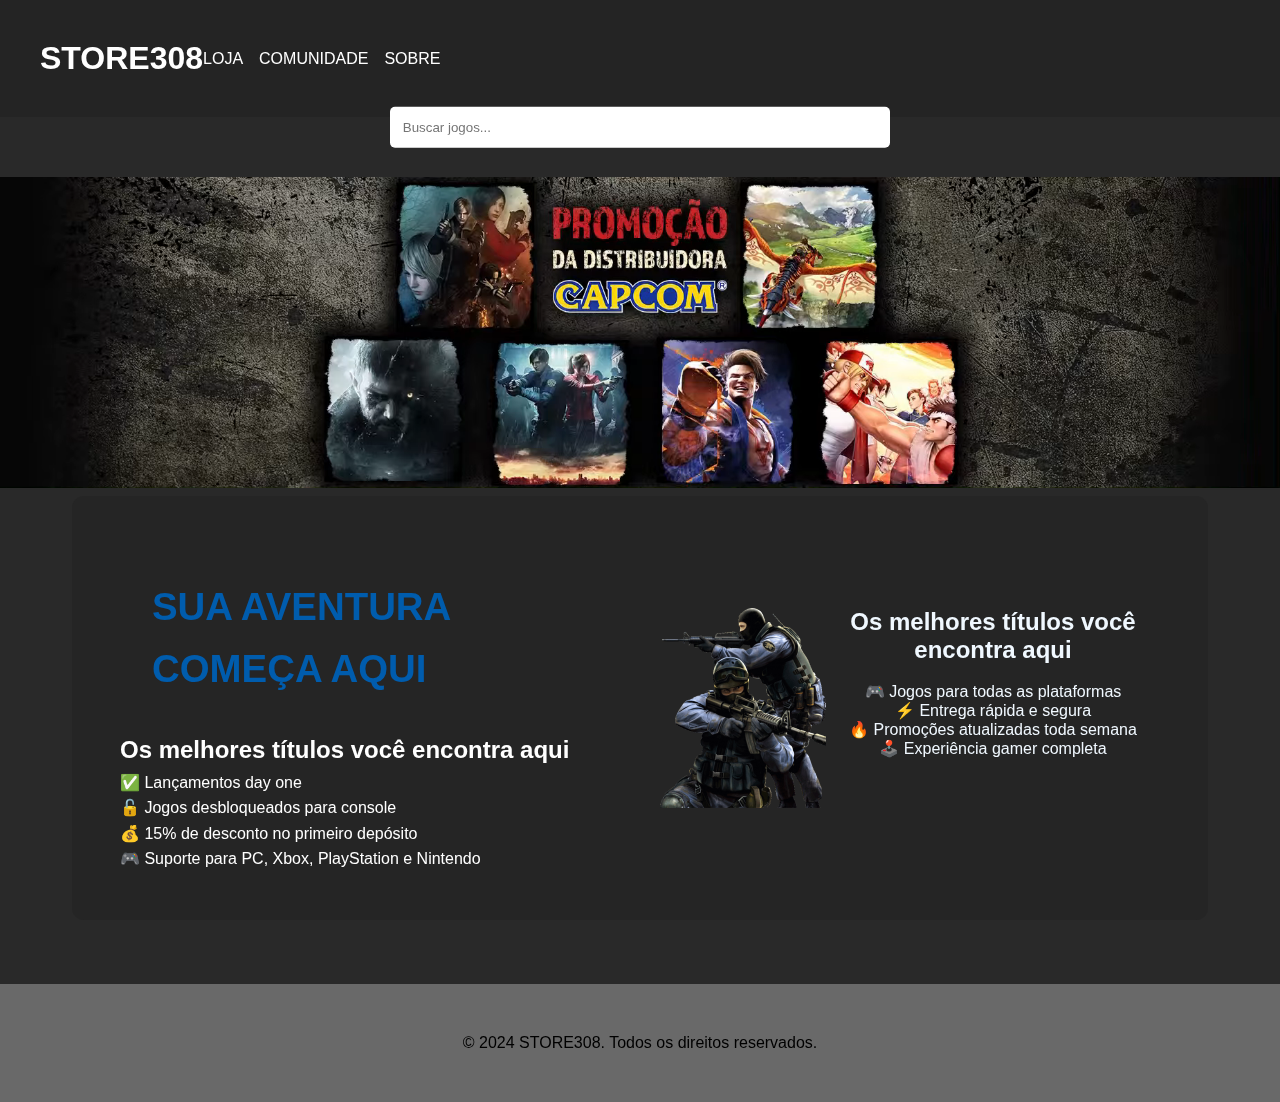
<file: index.html>
<!DOCTYPE html>
<html lang="pt-br">
<head>
    <meta charset="UTF-8">
    <meta name="viewport" content="width=device-width, initial-scale=1.0">
    <title>Tela de inicio</title>
    <link rel="stylesheet" href="style2.css">
</head>

<body>
    <header>
    <h1>STORE308</h1>
    <nav>
        <a href="">LOJA</a>
        <a href="">COMUNIDADE</a>
        <div class="sobre">
        <a href="#">SOBRE</a>

        <div class="balao">
        <h2>Entre em mundos épicos, desafie seus limites e viva aventuras que só a STORE308 pode oferecer.</h2><br>
        <p>
        A STORE308 é mais do que uma loja de jogos; é um portal para universos incríveis, onde cada clique é o início de uma nova jornada. Com uma vasta seleção de títulos, desde os clássicos atemporais até os lançamentos mais recentes, a STORE308 é o destino definitivo para os amantes de jogos. Explore mundos épicos, desafie seus limites e viva aventuras que só a STORE308 pode oferecer. Seja você um jogador casual ou um entusiasta hardcore
        </p>
        </div>
</div>
     </nav>
</header>

    <input type="text" placeholder="Buscar jogos..." class="search-bar">

    <video src="webm_page_bg_brazilian.webm" autoplay muted loop></video>

    
    
   <main>
    <section class="sobre-loja">

        
        <div class="coluna-texto">

        <div class="aven">
        <h1>SUA AVENTURA COMEÇA AQUI</h1>
        </div>

        <h2>Os melhores títulos você encontra aqui</h2>

        <ul>
        <li>✅ Lançamentos day one</li>
        <li>🔓 Jogos desbloqueados para console</li>
        <li>💰 15% de desconto no primeiro depósito</li>
        <li>🎮 Suporte para PC, Xbox, PlayStation e Nintendo</li>
        </ul>

        </div>

        
        <div class="coluna-imagem">
      <img src="counter_strike_PNG87.png" alt="">
      <div class="lista2">

        <strong><h2>Os melhores títulos você encontra aqui</h2></strong><br>

        <ul>
        <li>🎮 Jogos para todas as plataformas</li>
        <li>⚡ Entrega rápida e segura</li>
        <li>🔥 Promoções atualizadas toda semana</li>
        <li>🕹️ Experiência gamer completa</li>
      </ul>
      </div>
      
    </div>

    </section>
</main>

    <footer>
        <p>© 2024 STORE308. Todos os direitos reservados.</p>
    </footer>
     

    
        
</body>
</html>
</file>
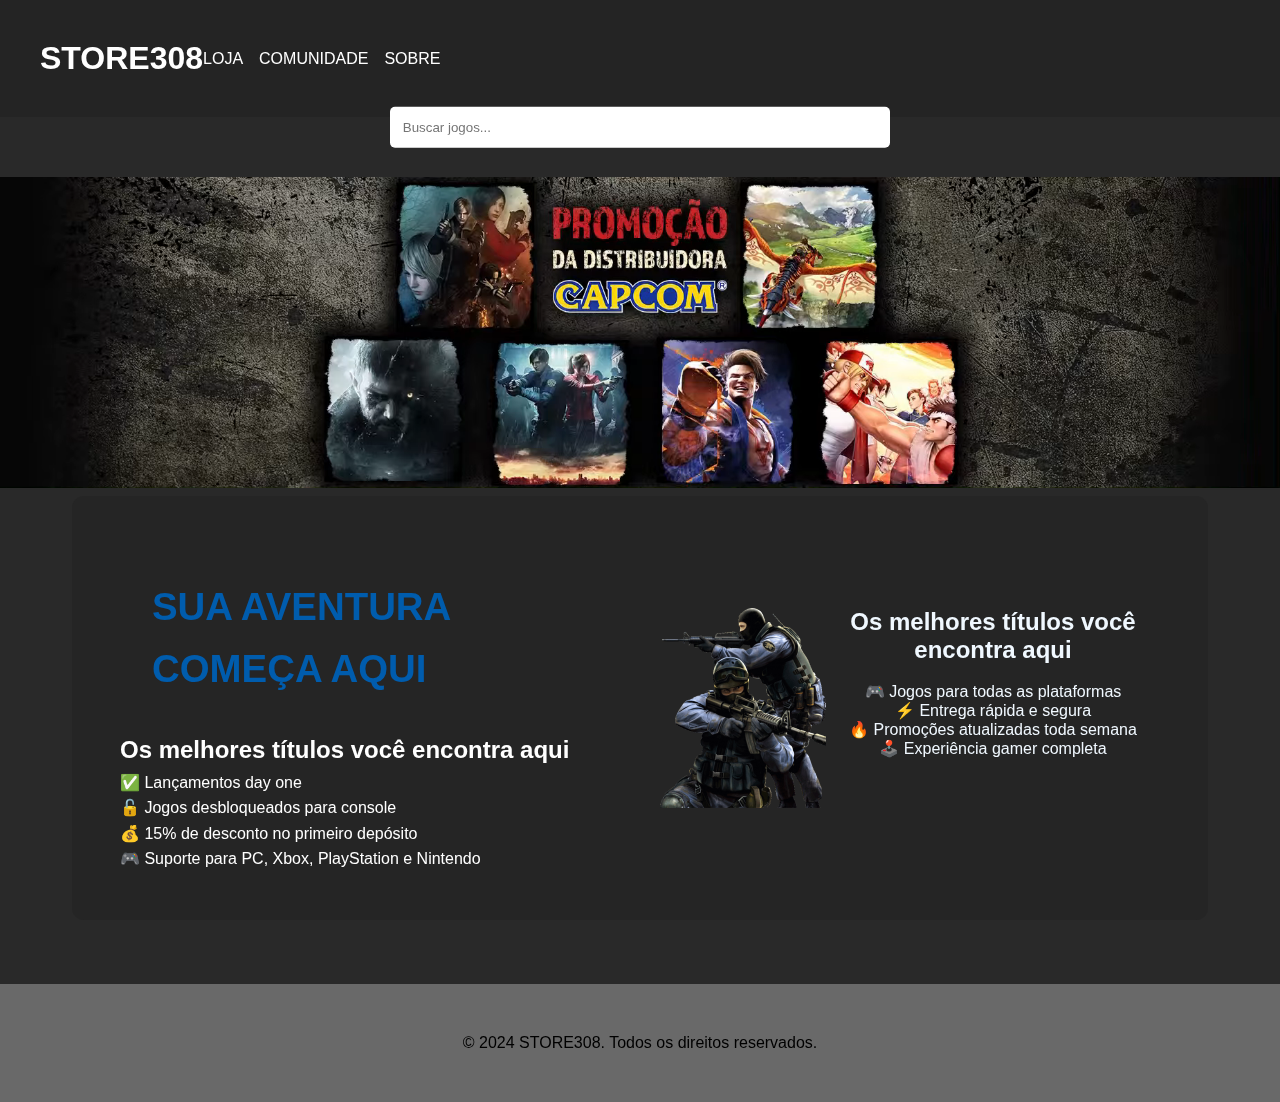
<file: inicio.html>
<!DOCTYPE html>
<html lang="pt-br">
<head>
    <meta charset="UTF-8">
    <meta name="viewport" content="width=device-width, initial-scale=1.0">
    <title>Tela de inicio</title>
    <link rel="stylesheet" href="style2.css">
</head>

<body>
    <header>
    <h1>STORE308</h1>
    <nav>
        <a href="">LOJA</a>
        <a href="">COMUNIDADE</a>
        <div class="sobre">
        <a href="#">SOBRE</a>

        <div class="balao">
        <h2>Entre em mundos épicos, desafie seus limites e viva aventuras que só a STORE308 pode oferecer.</h2><br>
        <p>
        A STORE308 é mais do que uma loja de jogos; é um portal para universos incríveis, onde cada clique é o início de uma nova jornada. Com uma vasta seleção de títulos, desde os clássicos atemporais até os lançamentos mais recentes, a STORE308 é o destino definitivo para os amantes de jogos. Explore mundos épicos, desafie seus limites e viva aventuras que só a STORE308 pode oferecer. Seja você um jogador casual ou um entusiasta hardcore
        </p>
        </div>
</div>
     </nav>
</header>

    <input type="text" placeholder="Buscar jogos..." class="search-bar">

    <video src="webm_page_bg_brazilian.webm" autoplay muted loop></video>

    
    
   <main>
    <section class="sobre-loja">

        
        <div class="coluna-texto">

        <div class="aven">
        <h1>SUA AVENTURA COMEÇA AQUI</h1>
        </div>

        <h2>Os melhores títulos você encontra aqui</h2>

        <ul>
        <li>✅ Lançamentos day one</li>
        <li>🔓 Jogos desbloqueados para console</li>
        <li>💰 15% de desconto no primeiro depósito</li>
        <li>🎮 Suporte para PC, Xbox, PlayStation e Nintendo</li>
        </ul>

        </div>

        
        <div class="coluna-imagem">
      <img src="counter_strike_PNG87.png" alt="">
      <div class="lista2">

        <strong><h2>Os melhores títulos você encontra aqui</h2></strong><br>

        <ul>
        <li>🎮 Jogos para todas as plataformas</li>
        <li>⚡ Entrega rápida e segura</li>
        <li>🔥 Promoções atualizadas toda semana</li>
        <li>🕹️ Experiência gamer completa</li>
      </ul>
      </div>
      
    </div>

    </section>
</main>

    <footer>
        <p>© 2024 STORE308. Todos os direitos reservados.</p>
    </footer>
     

    
        
</body>
</html>
</file>
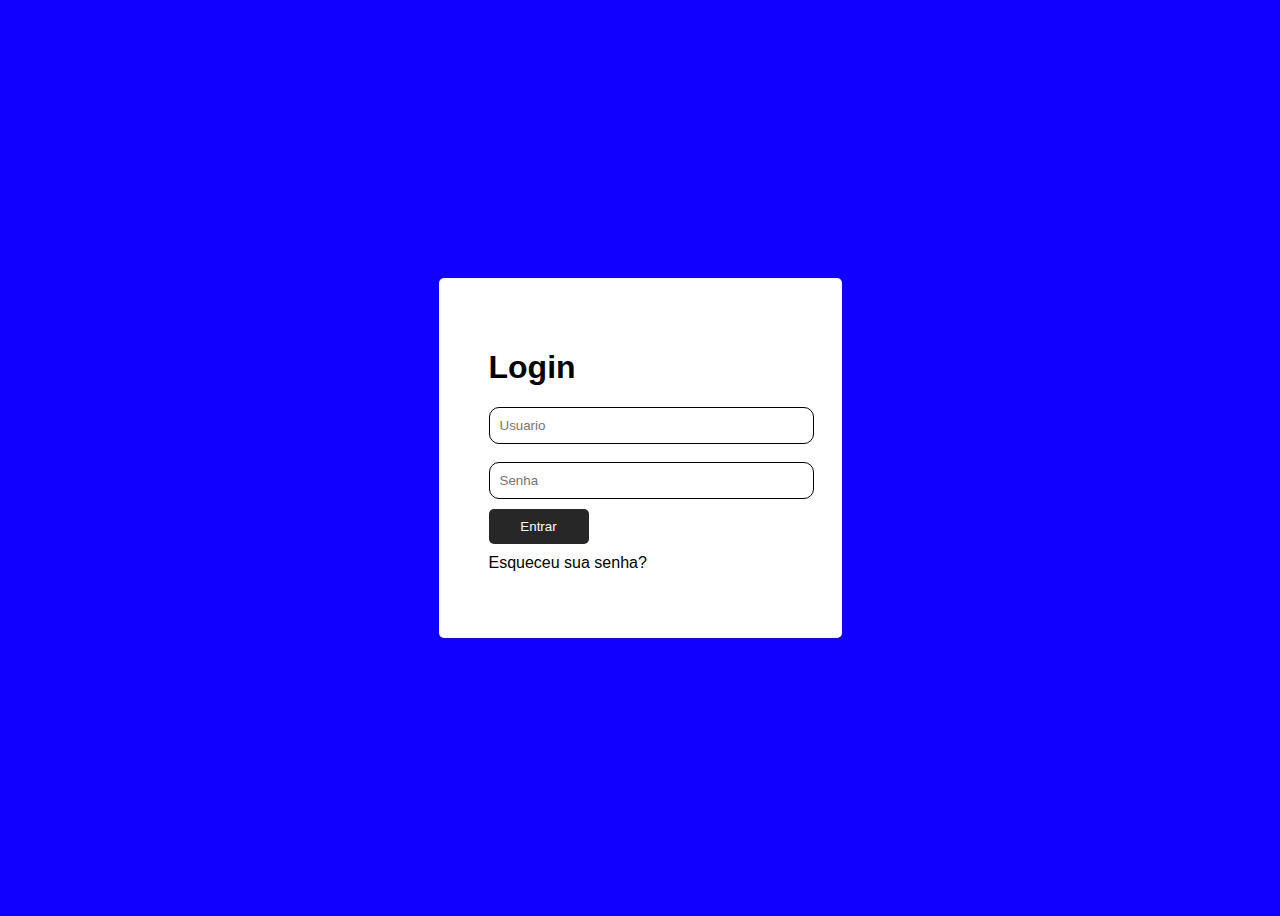
<file: login.html>
<!DOCTYPE html>
<html lang="pt-br">
<head>
    <meta charset="UTF-8">
    <meta name="viewport" content="width=device-width, initial-scale=1.0">
    <title>Tela de login</title>
    <link rel="stylesheet" href="style.css">
</head>
    
<body>
    <div class="main">
          <h1 style="font-family: Arial, sans-serif;">Login</h1>
        <input type="username" placeholder="Usuario"><br><br>
       <input type="password" placeholder="Senha">
       <a href="file:///C:/Users/User/Documents/estudos/interfacegrafica/interfacegrafica/inicio.html"><button id="entrar">Entrar</button></a>
       <p>Esqueceu sua senha?</p>
    </div>
     
   
   
</body>
</html>
</file>
<file: style2.css>
*{
    margin: 0;/* Remove a margem padrão de todos os elementos */
    padding: 0;
    box-sizing: border-box;
}
body{
   background-color: rgb(41, 41, 41);
       
} 
header{
    display: flex;/* Define o layout como flexível */
    align-items: center;/* Alinha os itens verticalmente ao centro */
    justify-content: space-between;/* Distribui os itens com espaço entre eles */
    padding: 2.5rem;/* Adiciona um pouco de espaçamento interno */
    background-color: rgb(36, 36, 36);

}
header h1{
    color: rgb(255, 255, 255);
}
nav{
    display: flex;/* Define o layout como flexível */
    gap: 1rem;/* Adiciona um espaço entre os itens de navegação */
    font-family: Arial, Helvetica, sans-serif;
    margin-right: 1300px;
    
}

header a{
    text-decoration: none;/* Remove o sublinhado dos links */
    color: rgb(255, 255, 255);/* Define a cor dos links */
}

h1{
    color: rgb(0, 92, 173);
    font-family: Arial, Helvetica, sans-serif;
    
}

.search-bar{
    display: flex;
    padding: 0.8rem;
    width: 500px;
    border: none;
    border-radius: 5px;
    position: absolute;/* Define a posição como absoluta para permitir o posicionamento centralizado */
    margin-top: -170px;
    left: 50%;
    top: 33%; 
    transform: translate(-50%, -50%) /* Centraliza a barra de pesquisa */
    
    
}

.sobre:hover .balao {
   display: block;/* Exibe o balão quando o mouse estiver sobre o elemento "sobre" */
}
.balao {/* Define o estilo do balão de informação */
    display: none;
}
.sobre:hover .balao {/* Exibe o balão quando o mouse estiver sobre o elemento "sobre" */
    display: block;
}
.sobre {/* Define o estilo do elemento "sobre" */
    position: relative;
}

.balao {/* Define o estilo do balão de informação */
    position: absolute;
    top: 30px;
    left: 0;
    background: white;
    padding: 1rem;
    border-radius: 8px;
    z-index: 10;
    width: 400px;/* Define a largura do balão */
}

video {
    position: relative;
    top: 60px;
    left: 0;
    width: 100%;
    height: 65%;
    object-fit: cover;/* Garante que o vídeo cubra toda a área sem distorção */
    z-index: -1;/* Coloca o vídeo atrás de outros elementos */
}
main{
    display: flex;
    flex-direction: column;
    align-items: center;
    text-align: center;
    gap: 3rem;
    padding: 4rem 2rem;
    max-width: 1200px;
    margin: 0 auto;
}

.sobre-loja {
  display: flex;
    gap: 3rem;
    align-items: center;
    justify-content: space-between;
    width: 100%;
    background-color: rgba(36, 36, 36, 0.8);
    padding: 3rem;
    border-radius: 12px;
    text-align: center;
    gap: 40px;
}
.coluna-texto {
    width: 35%;
    color: white;
    font-family: Arial, Helvetica, sans-serif;
    text-align: left;
    line-height: 1.6;
    flex: 1
}
.coluna-imagem {
    width: 50%;/* Define a largura da coluna de imagem */
    display: flex;
    justify-content: center;/* Centraliza a imagem horizontalmente */
    flex: 1;

}

.aven{
    font-size: larger;
    padding: 2rem;
    border-radius: 8px;
}

ul {
  list-style: none;
    font-size: 1rem;
}

footer{
    background-color: dimgray;
    text-align: center;
    font-family: Arial, "Helvetica Neue", Helvetica, sans-serif;
    top: 25px;
    padding: 50px;
}


.lista2{
    font-family: Arial, Helvetica, sans-serif;
    color: aliceblue;
}

@media (max-width: 768px) {

    header{
        flex-direction: column;
        gap: 1rem;
        text-align: center;
    }

    nav{
        margin-right: 0; /* remove aquele espaço gigante */
        flex-wrap: wrap;
        justify-content: center;
    }

    .search-bar{
        width: 90%;
        position: static;
        transform: none;
        margin: 1rem auto;
    }

    .sobre-loja{
        flex-direction: column; /* AQUI acontece a mágica */
        padding: 2rem;
    }

    .coluna-texto,
    .coluna-imagem{
        width: 100%;
        text-align: center;
    }

    .coluna-imagem img{
        width: 100%;
        max-width: 350px;
    }

    video{
        height: auto;
    }
}
</file>
<file: style.css>
@keyframes color {/* Define a animação de mudança de cor */
    0%{background-color: #333333;}/* Cor inicial */
    50%{background-color: #5f5f5f;}/* Cor intermediária */
    100%{background-color: #363636;}/* Cor final */

}
body{
    display: flex;       
    justify-content: center; 
    align-items: center;
    height: 100vh;
    background: #1100ff;
    animation: color 9s infinite;/* Aplica a animação de mudança de cor ao fundo do corpo */
        

}


.main{
    background-color: #ffffff;
    padding: 50px;
    border-radius: 5px;
   
}
input{
    padding: 10px;
    width: 100%;
    border: 1px solid #000000;
    border-radius: 10px;
}
button{
    margin-top: 10px;
    padding: 10px 10px;
    background-color: #272727;
    color: white;
    border: none;
    border-radius: 5px;
    cursor: pointer;/* Altera o cursor para indicar que o botão é clicável */
    width: 100px;
}
button:hover{
    background-color: #6d6d6d;
}
p{
    margin-top: 10px;
    color: #000000;
    cursor: pointer;
    font-family: Arial, Helvetica, sans-serif;
}
</file>
